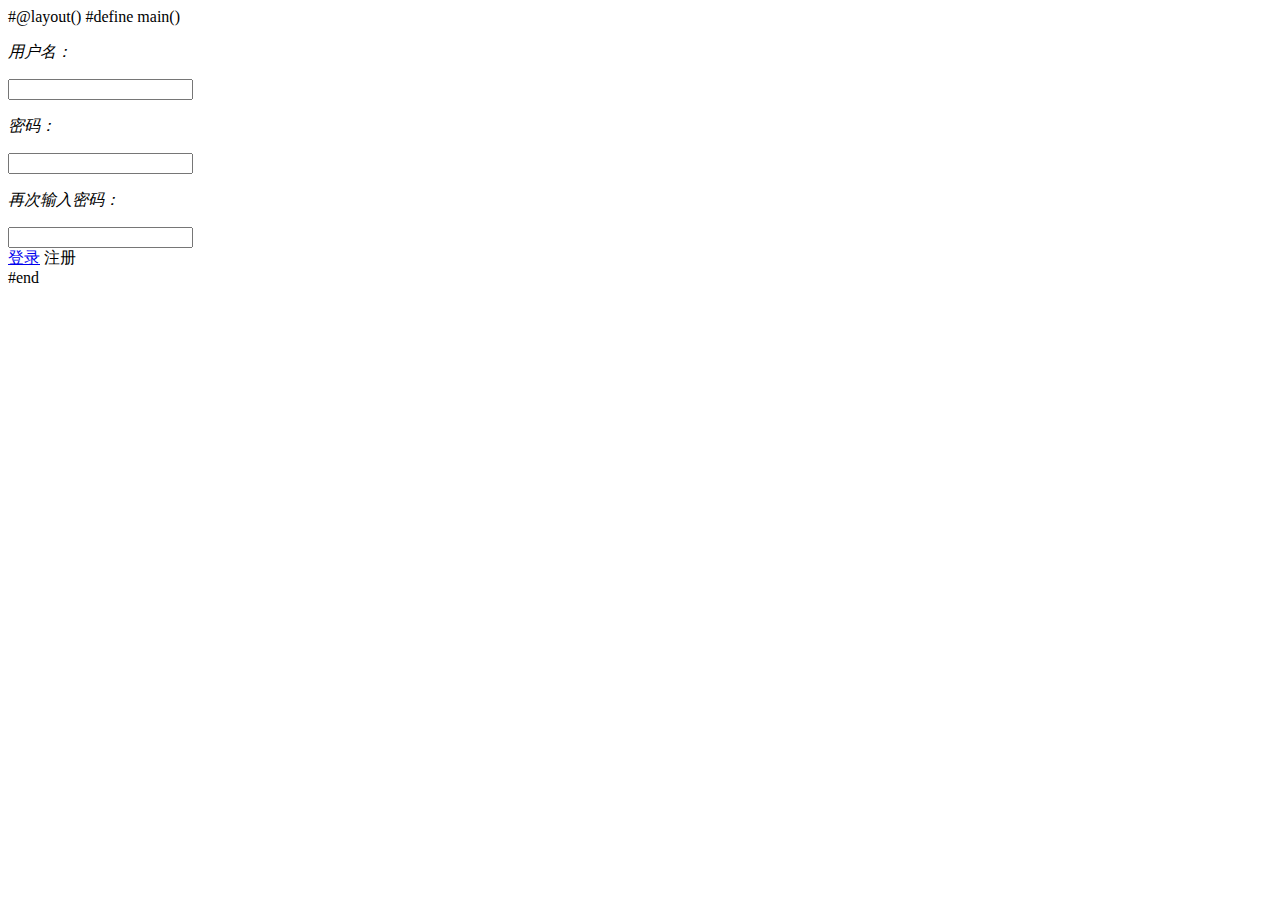
<file: src/main/webapp/register/register.html>
<!DOCTYPE html>
<html lang="en">
#@layout()
#define main()
<div class="table_box">
    <var><p>用户名：</p><input title="用户名："> </var>
    <var><p>密码：</p><input title="密码："> </var>
    <var><p>再次输入密码：</p><input title="密码："> </var>
    <br/>
    <a href="/login">登录</a>
    <a >注册</a>

</div>
#end
</file>
